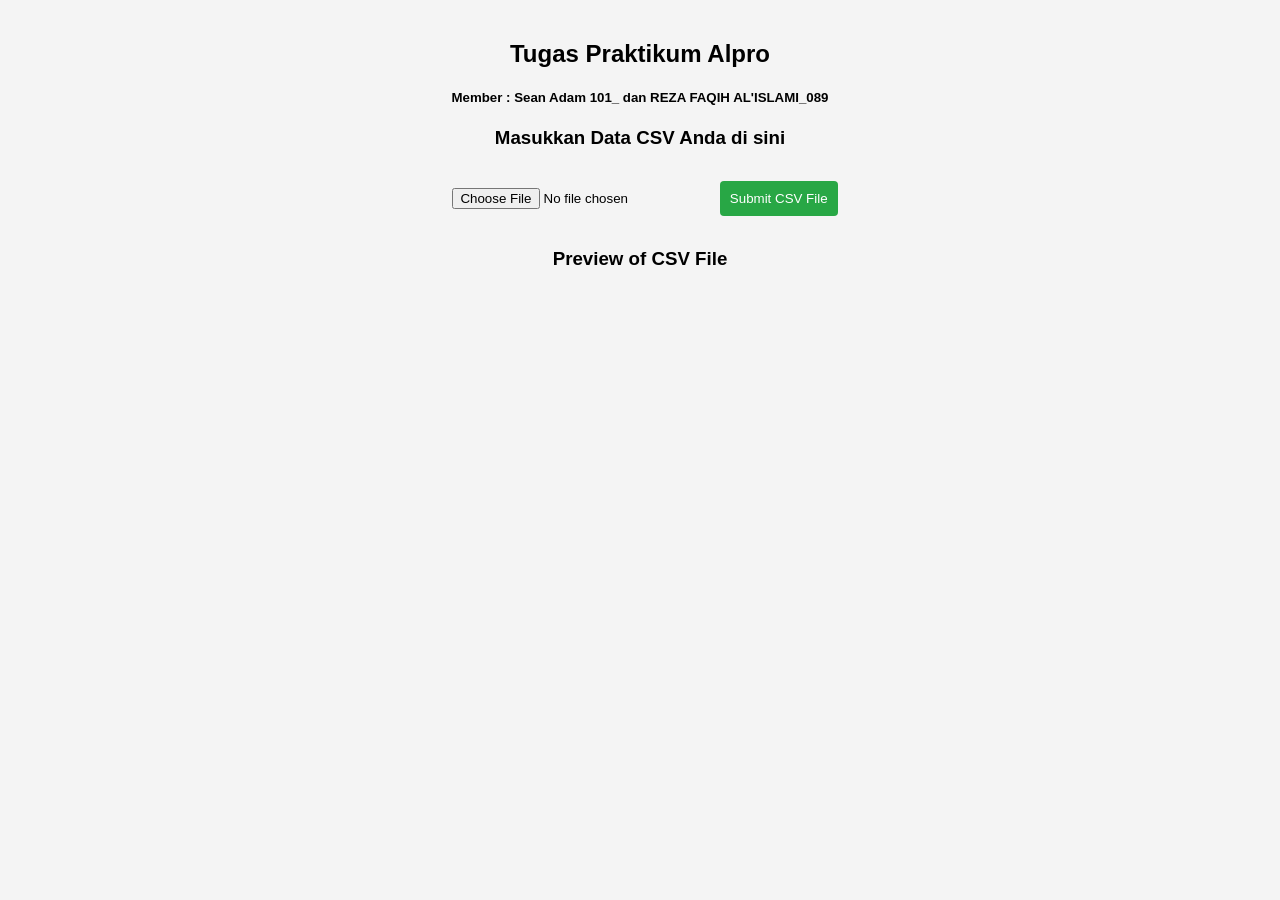
<file: index.html>
<!DOCTYPE html>
<html lang="en">
<head>
    <meta charset="UTF-8">
    <meta name="viewport" content="width=device-width, initial-scale=1.0">
    <link rel="stylesheet" href="web_pk_alpro.css">
    <title>Tugas Praktikum Web Alpro 2</title>
</head>

<body>

<h2>Tugas Praktikum Alpro</h2>
<h5>
    Member : Sean Adam 101_ dan REZA FAQIH AL'ISLAMI_089
</h5>

<h3>Masukkan Data CSV Anda di sini</h3>

<div>
    <input type="file" id="csvFileInput" accept=".csv" required>
    <button id="uploadButton">Submit CSV File</button>
</div>

<!-- Add a section for previewing the CSV data -->
<h3>Preview of CSV File</h3>
<div id="csvPreview"></div>

<script src="script.js"></script>
</body>
</html>
</file>
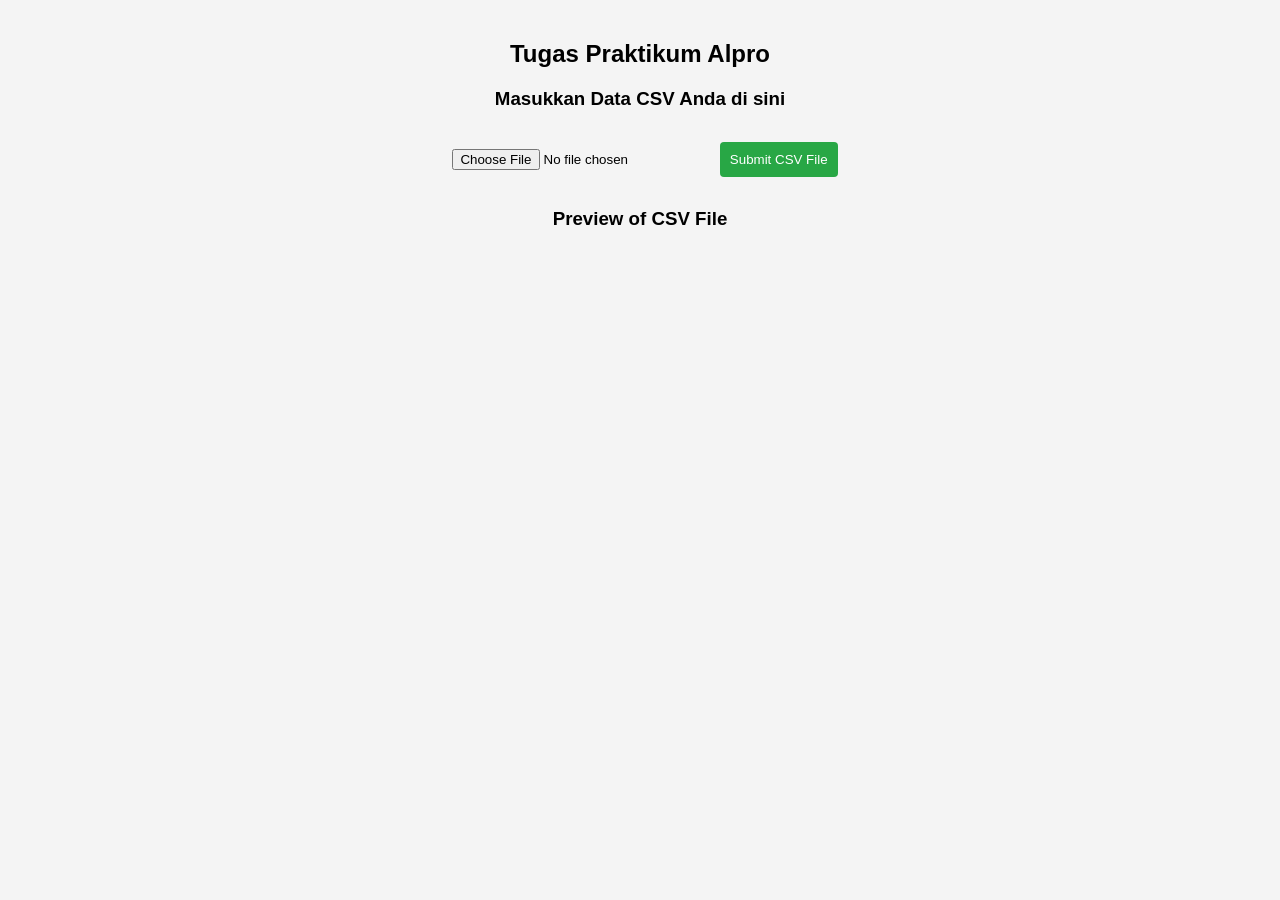
<file: web_pk_alpro.html>
<!DOCTYPE html>
<html lang="en">
<head>
    <meta charset="UTF-8">
    <meta name="viewport" content="width=device-width, initial-scale=1.0">
    <link rel="stylesheet" href="web_pk_alpro.css">
    <title>Tugas Praktikum Web Alpro 2</title>
</head>

<body>

<h2>Tugas Praktikum Alpro</h2>

<h3>Masukkan Data CSV Anda di sini</h3>

<div>
    <input type="file" id="csvFileInput" accept=".csv" required>
    <button id="uploadButton">Submit CSV File</button>
</div>

<!-- Add a section for previewing the CSV data -->
<h3>Preview of CSV File</h3>
<div id="csvPreview"></div>

<script src="script.js"></script>
</body>
</html>
</file>
<file: web_pk_alpro.css>
body {
    font-family: Arial, sans-serif;
    background-color: #f4f4f4;
    margin: 0;
    padding: 20px;
    text-align: center;
}

input[type="file"] {
    padding: 10px;
    margin: 10px 0;
}

button {
    padding: 10px;
    background-color: #28a745;
    color: white;
    border: none;
    border-radius: 4px;
    cursor: pointer;
}

button:hover {
    background-color: #218838;
}
</file>
